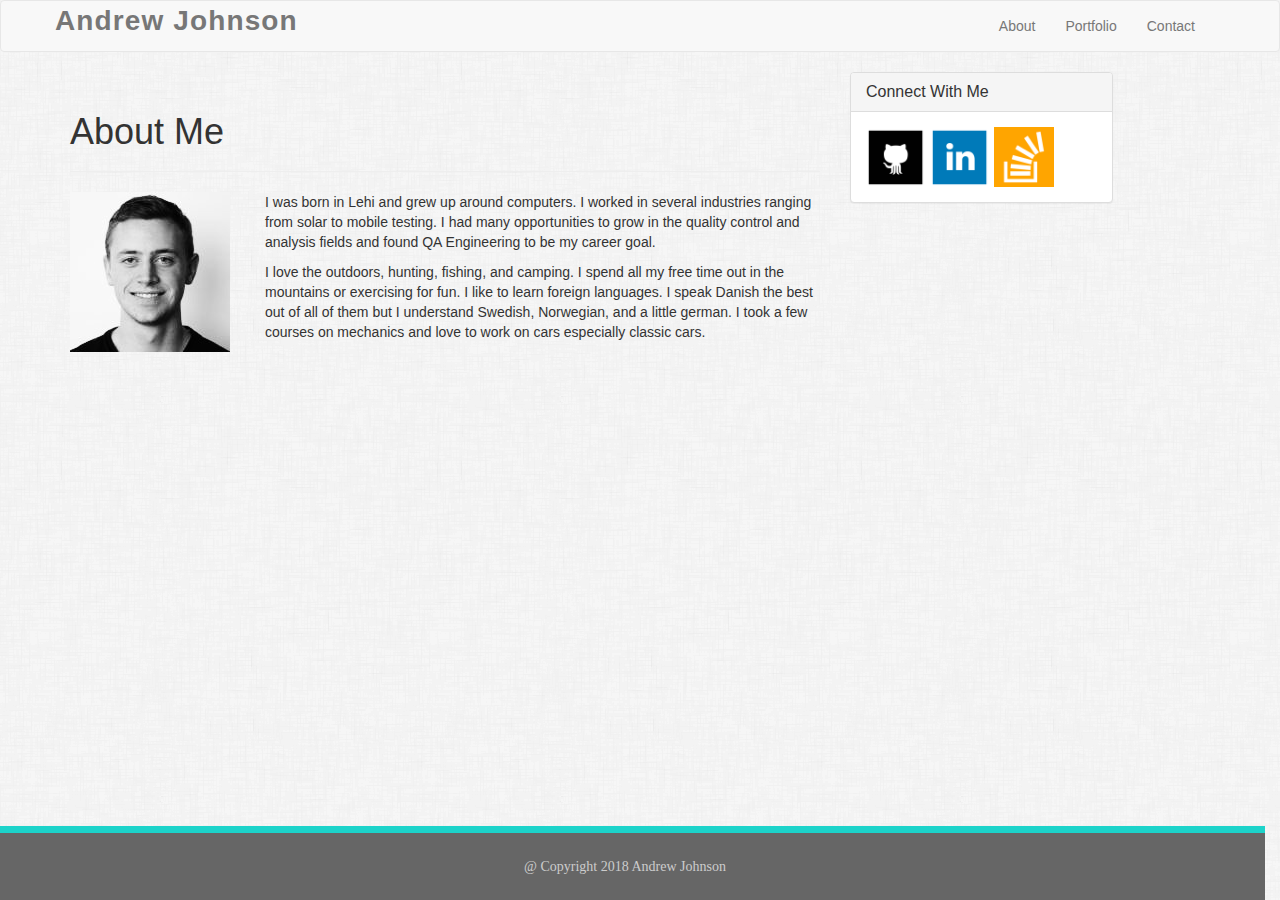
<file: index.html>
<!DOCTYPE html>
<html lang="en-us">
<head>
	<meta charset="UTF-8">
	<meta name="viewport" content="width=device-width, initial-scale=1">
	<title>Bootstrap 101 Template</title>
	<link rel="stylesheet" href="https://maxcdn.bootstrapcdn.com/bootstrap/3.3.6/css/bootstrap.min.css">
	<link rel="stylesheet" href="assets/css/style.css">
</head>
<body>
	<nav class="navbar navbar-default">
		<div class="container">
			<div class="navbar-header">
				<a class="navbar-brand navname" href="#">Andrew Johnson</a>
			</div>
			<div class="collapse navbar-collapse" id="bs-example-navbar-collapse-1">
				<ul class="nav navbar-nav navbar-right">
					<li>
						<a href="#">About</a>
					</li>
					<li>
						<a href="portfolio.html">Portfolio</a>
					</li>
					<li>
						<a href="contact.html">Contact</a>
					</li>
				</ul>
			</div>
		</div>
	</nav>
	<div class="container">
		<div class="row">
			<div class="col-md-8">
				<div class="page-header">
					<h1>About Me</h1>
				</div>
				<div class="row">
					<div class="col-md-3">
						<img class="headshot" src="assets/images/ProfilePicture.jpg" alt="Profile Picture">
					</div>
					<div class="col-md-9">
						<p>
							I was born in Lehi and grew up around computers. I worked in several industries ranging from solar to mobile testing. I had many opportunities to grow in the quality control and analysis fields and found QA Engineering to be my career goal.
						</p>
						<p>
							I love the outdoors, hunting, fishing, and camping. I spend all my free time out in the mountains or exercising for fun. I like to learn foreign languages. I speak Danish the best out of all of them but I understand Swedish, Norwegian, and a little german. I took a few courses on mechanics and love to work on cars especially classic cars.
						</p>
					</div>
				</div>
			</div>

			<div class="col-md-3">
				<div class="panel panel-default">
					<div class="panel-heading">
						<h3 class="panel-title">Connect With Me</h3>
					</div>
					<div class="panel-body">
						<a href="https://github.com/andrewj12763">
							<img class="icons" src="assets/images/githubicon.png" alt="GitHub">
						</a>
						<a href="https://www.linkedin.com/in/andrew-johnson-88b15169/">
							<img class="icons" src="assets/images/linkedinicon.png" alt="Linkedin">
						</a>
						<a href="https://stackoverflow.com/users/8690981/andrew-johnson?tab=profile">
							<img class="icons" src="assets/images/stackoverflowicon.png" alt="Stackoverflow">
						</a>
					</div>
				</div>
			</div>
		</div>
		<footer class="row aboutmefooter">
			<h5>@ Copyright 2018 Andrew Johnson</h5>
		</footer>
	</div>
</body>
</html>
</file>
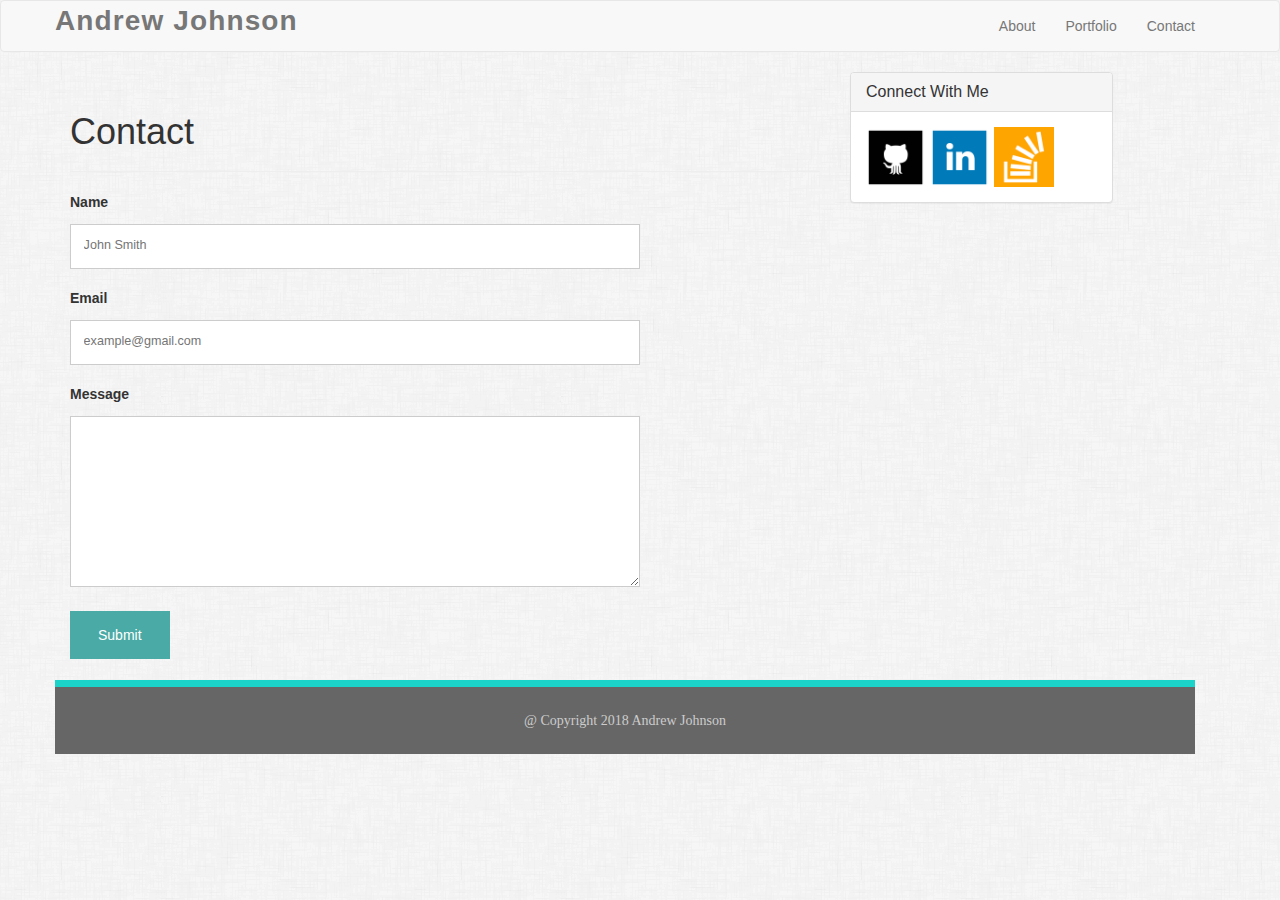
<file: contact.html>
<!DOCTYPE html>
<html lang="en-us">
<head>
	<meta charset="UTF-8">
	<meta name="viewport" content="width=device-width, initial-scale=1">
	<title>Bootstrap 101 Template</title>
	<link rel="stylesheet" href="https://maxcdn.bootstrapcdn.com/bootstrap/3.3.6/css/bootstrap.min.css">
	<link rel="stylesheet" href="assets/css/style.css">
</head>
<body>
	<nav class="navbar navbar-default">
		<div class="container">
			<div class="navbar-header">
				<a class="navbar-brand navname" href="#">Andrew Johnson</a>
			</div>
			<div class="collapse navbar-collapse" id="bs-example-navbar-collapse-1">
				<ul class="nav navbar-nav navbar-right">
					<li>
						<a href="index.html">About</a>
					</li>
					<li>
						<a href="portfolio">Portfolio</a>
					</li>
					<li>
						<a href="#">Contact</a>
					</li>
				</ul>
			</div>
		</div>
	</nav>
	<div class="container">
		<div class="row">
			<div class="col-md-8">
				<div class="page-header">
					<h1>Contact</h1>
				</div>
				<div class="row">
					<div class="col-md-9">
							<form action="#" class="contact">
									<label for="name">Name</label>
									<input type="text" name="name" id="name" placeholder="John Smith">
									<label for="email">Email</label>
									<input type="text" name="email" id="email" placeholder="example@gmail.com">
									<label for="name">Message</label>
									<textarea rows="8" cols="40" name="message" id="message"></textarea>
									<input type="submit" value="Submit">
							</form>
					</div>
				</div>
			</div>

			<div class="col-md-3">
				<div class="panel panel-default">
					<div class="panel-heading">
						<h3 class="panel-title">Connect With Me</h3>
					</div>
					<div class="panel-body">
						<a href="https://github.com/andrewj12763">
							<img class="icons" src="assets/images/githubicon.png" alt="GitHub">
						</a>
						<a href="https://www.linkedin.com/in/andrew-johnson-88b15169/">
							<img class="icons" src="assets/images/linkedinicon.png" alt="Linkedin">
						</a>
						<a href="https://stackoverflow.com/users/8690981/andrew-johnson?tab=profile">
							<img class="icons" src="assets/images/stackoverflowicon.png" alt="Stackoverflow">
						</a>
					</div>
				</div>
			</div>
		</div>
		<footer class="row">
			<h5>@ Copyright 2018 Andrew Johnson</h5>
		</footer>
	</div>
</body>
</html>
</file>
<file: assets/css/style.css>
body {
	background-image: url(../images/background.png);
}
.name {
background-color:rgb(63, 160, 147)
}
.name{
	color:#ffff;
	font-size: 2em;
}
.navname{
	font-weight: bold;
	font-size: 2em;
	letter-spacing: 0.04em;
	padding: 1em;
	width: auto;
	vertical-align: middle;
	margin: 0;
	padding: 0;
	padding-top: 10px;
}
.icons {
	width: 60px;
	height: auto;
}
footer {
	padding: 1em;
	text-align: center;
	font-size: 16px;
	color: #cccccc;
	background-color: #666666;
	border-top: 7px solid #1cd3ca;
	width: 100%;
}
.aboutmefooter{
	position: absolute;
	left: 0;
	bottom: 0;
}
h5 {
	font-family: 'Georgia', Times, Times New Roman, serif;
}

/* contact */
.contact {
	width: 570px;
}
.contact label {
	display: block;
	padding-bottom: 0.5em;
}
.contact input, .contact textarea {
	width: 100%;
	border: 1px solid #cccccc;
	margin-bottom: 1.5em;
	padding: 1em;
	font-size: .9em;
}
.contact input[type="submit"] {
	width: auto;
	background-color: #4aaaa5;
	color: #ffffff;
	border: none;
	padding: 1em 2em;
	font-size: 1em;
}
/* Portfolio */
.portfolio-item {
	display: inline-block;
	position: relative;
	width: 270px;
	height: 200px;
}
.item-name {
	position: relative;
	top: -100px;
	text-align: center;
	background-color: #4aaaa5;
	padding: 1em;
	color: #ffffff;
	z-index: 1000;
}
h4 {
font-weight:bold;
font-size: 22px;
}
</file>
